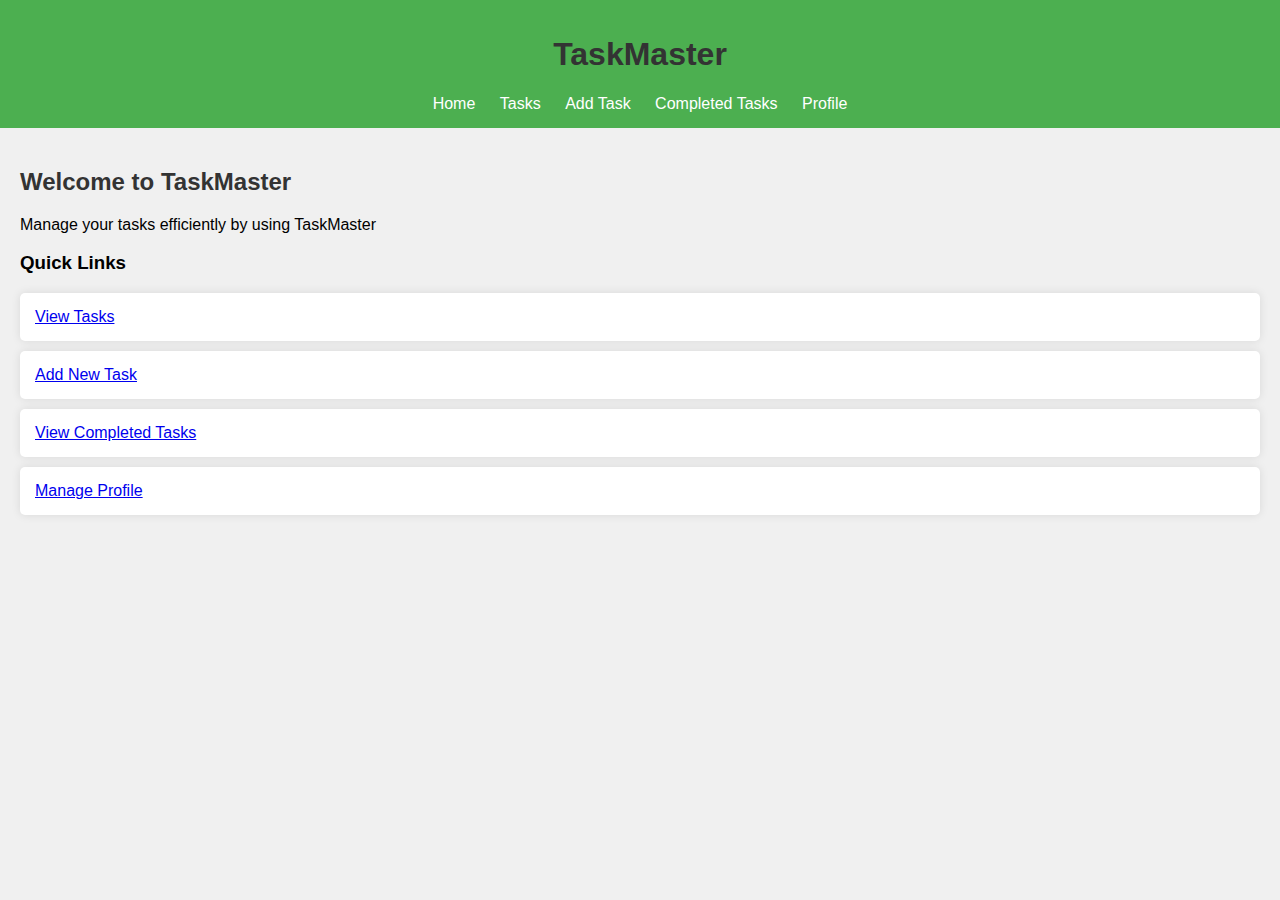
<file: index.html>
<!DOCTYPE html>
<html lang="en">
<head>
    <meta charset="UTF-8">
    <meta name="viewport" content="width=device-width, initial-scale=1.0">
    <title>TaskMaster - Home</title>
    <link rel="stylesheet" href="styles.css">
</head>
<body>
    <header>
        <h1>TaskMaster</h1>
        <nav>
            <a href="index.html">Home</a>
            <a href="tasks.html">Tasks</a>
            <a href="add_task.html">Add Task</a>
            <a href="completed_tasks.html">Completed Tasks</a>
            <a href="profile.html">Profile</a>
        </nav>
    </header>
    <main>
        <h2>Welcome to TaskMaster</h2>
        <p>Manage your tasks efficiently by using TaskMaster</p>
        <section>
            <h3>Quick Links</h3>
            <ul>
                <li><a href="tasks.html">View Tasks</a></li>
                <li><a href="add_task.html">Add New Task</a></li>
                <li><a href="completed_tasks.html">View Completed Tasks</a></li>
                <li><a href="profile.html">Manage Profile</a></li>
            </ul>
        </section>
    </main>
</body>
</html>
</file>
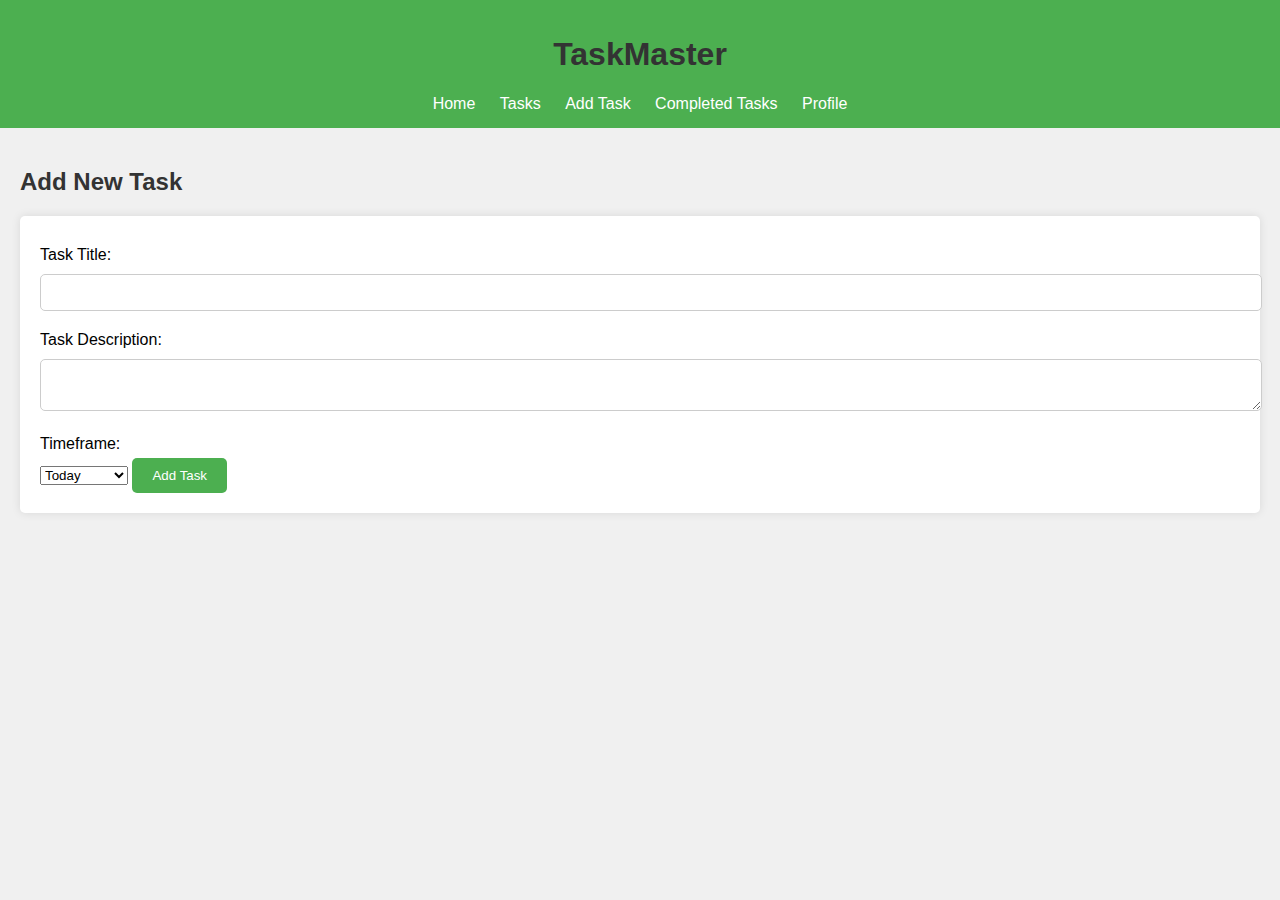
<file: add_task.html>
<!DOCTYPE html>
<html lang="en">
<head>
    <meta charset="UTF-8">
    <meta name="viewport" content="width=device-width, initial-scale=1.0">
    <title>TaskMaster - Add Task</title>
    <link rel="stylesheet" href="styles.css">
</head>
<body>
    <header>
        <h1>TaskMaster</h1>
        <nav>
            <a href="index.html">Home</a>
            <a href="tasks.html">Tasks</a>
            <a href="add_task.html">Add Task</a>
            <a href="completed_tasks.html">Completed Tasks</a>
            <a href="profile.html">Profile</a>
        </nav>
    </header>
    <main>
        <h2>Add New Task</h2>
        <form id="addTaskForm">
            <label for="taskTitle">Task Title:</label>
            <input type="text" id="taskTitle" name="taskTitle" required>
            <label for="taskDescription">Task Description:</label>
            <textarea id="taskDescription" name="taskDescription" required></textarea>
            <label for="taskTimeframe">Timeframe:</label>
            <select id="taskTimeframe" name="taskTimeframe" onchange="showCustomTimeframeInput()" required>
                <option value="Today">Today</option>
                <option value="This Week">This Week</option>
                <option value="This Month">This Month</option>
                <option value="Custom">Custom</option>
            </select>
            <input type="text" id="customTimeframe" name="customTimeframe" style="display: none;">
            <button type="submit">Add Task</button>
        </form>
    </main>
</body>
<script>
function showCustomTimeframeInput() {
    const selectElement = document.getElementById('taskTimeframe');
    const customTimeframeInput = document.getElementById('customTimeframe');
    if (selectElement.value === 'Custom') {
        customTimeframeInput.style.display = 'inline-block';
        customTimeframeInput.required = true;
    } else {
        customTimeframeInput.style.display = 'none';
        customTimeframeInput.required = false;
    }
}

document.addEventListener('DOMContentLoaded', () => {
    const addTaskForm = document.getElementById('addTaskForm');

    addTaskForm.addEventListener('submit', (e) => {
        e.preventDefault();
        const title = document.getElementById('taskTitle').value;
        const description = document.getElementById('taskDescription').value;
        let timeframe = document.getElementById('taskTimeframe').value; // Changed from const to let
        if (timeframe === 'Custom') {
            timeframe = document.getElementById('customTimeframe').value;
        }
        const tasks = JSON.parse(localStorage.getItem('tasks')) || [];
        const task = { title, description, timeframe };
        tasks.push(task);
        localStorage.setItem('tasks', JSON.stringify(tasks));
        alert('Task added successfully!');
        addTaskForm.reset();
    });
});
</script>
</html>
</file>
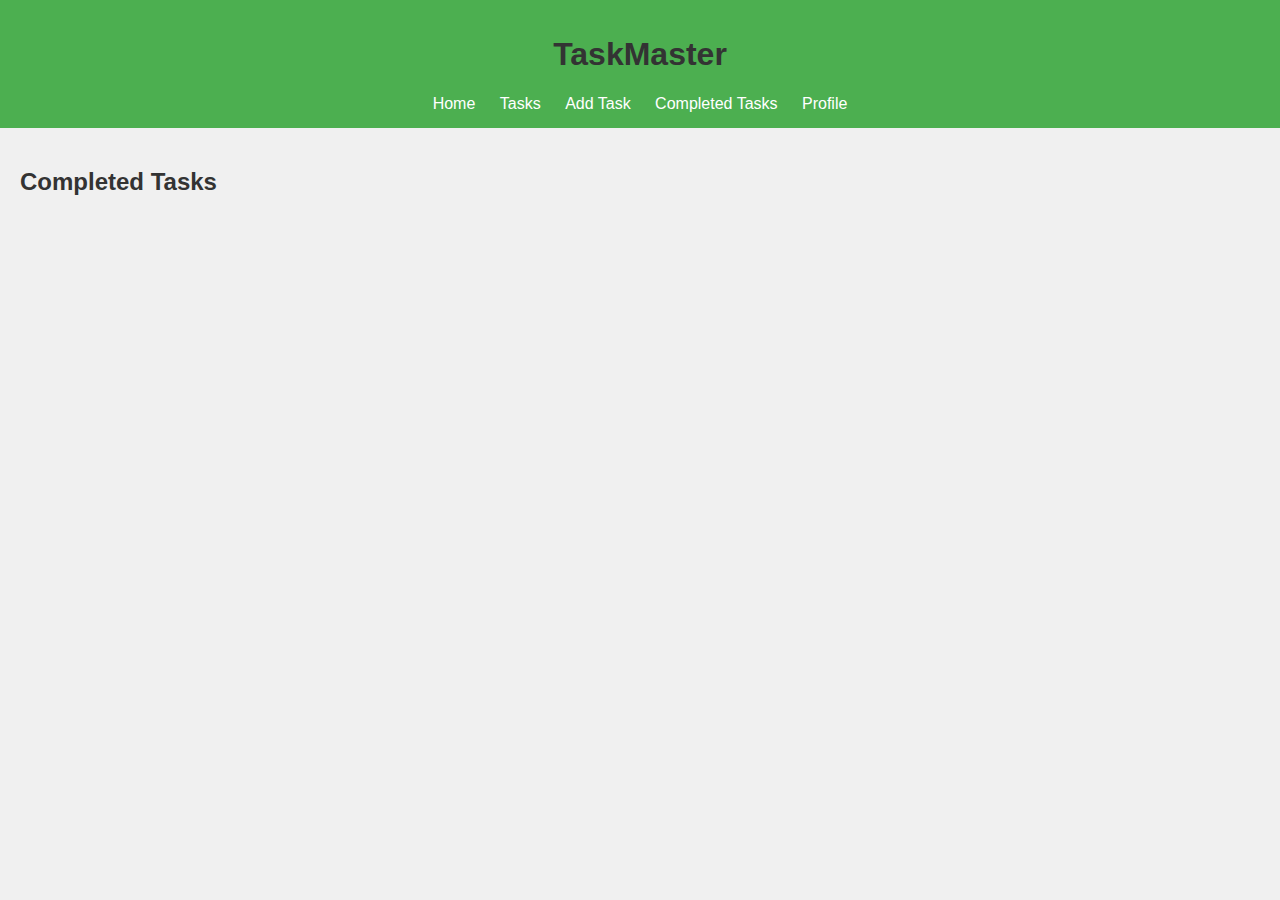
<file: completed_tasks.html>
<!DOCTYPE html>
<html lang="en">
<head>
    <meta charset="UTF-8">
    <meta name="viewport" content="width=device-width, initial-scale=1.0">
    <title>TaskMaster - Completed Tasks</title>
    <link rel="stylesheet" href="styles.css">
    <style>
        /* Additional styles */
        .task-item {
            margin-bottom: 5px; /* Adjust margin between task items */
        }

        .task-name {
            font-weight: bold; /* Make task name bold */
        }

        .task-description {
            font-size: 10px;
            color: #666;
            margin-left: 10px; /* Add margin between task name and description */
        }

        .delete-btn {
            margin-left: 10px; /* Add margin between description and delete button */
        }
    </style>
</head>
<body>
    <header>
        <h1>TaskMaster</h1>
        <nav>
            <a href="index.html">Home</a>
            <a href="tasks.html">Tasks</a>
            <a href="add_task.html">Add Task</a>
            <a href="completed_tasks.html">Completed Tasks</a>
            <a href="profile.html">Profile</a>
        </nav>
    </header>
    <main>
        <h2>Completed Tasks</h2>
        <ul id="completedTaskList">
            <!-- Completed tasks will be loaded here -->
        </ul>
    </main>
    
</body>
<script>
    document.addEventListener('DOMContentLoaded', () => {
        const completedTaskList = document.getElementById('completedTaskList');
    
        // Function to load completed tasks from local storage
        function loadCompletedTasks() {
            const completedTasks = JSON.parse(localStorage.getItem('completedTasks')) || [];
            completedTaskList.innerHTML = '';
            completedTasks.forEach((task, index) => {
                const listItem = document.createElement('li');
                listItem.classList.add('task-item'); // Add class for styling
                
                // Task name with description
                const taskDetails = document.createElement('span');
                taskDetails.classList.add('task-name');
                taskDetails.textContent = `${task.title}: ${task.description}`; // Concatenate task name and description
                listItem.appendChild(taskDetails);
                
                // Add delete button with confirmation message
                const deleteBtn = document.createElement('button');
                deleteBtn.textContent = 'Delete';
                deleteBtn.classList.add('delete-btn');
                deleteBtn.addEventListener('click', () => {
                    if (confirm(`Are you sure you want to delete the task "${task.title}"?`)) {
                        deleteCompletedTask(index);
                    }
                });
                listItem.appendChild(deleteBtn);
                
                completedTaskList.appendChild(listItem);
            });
        }
    
        // Function to delete completed task
        function deleteCompletedTask(index) {
            const completedTasks = JSON.parse(localStorage.getItem('completedTasks')) || [];
            completedTasks.splice(index, 1);
            localStorage.setItem('completedTasks', JSON.stringify(completedTasks));
            loadCompletedTasks();
        }
    
        loadCompletedTasks();
    });
</script>
</html>
</file>
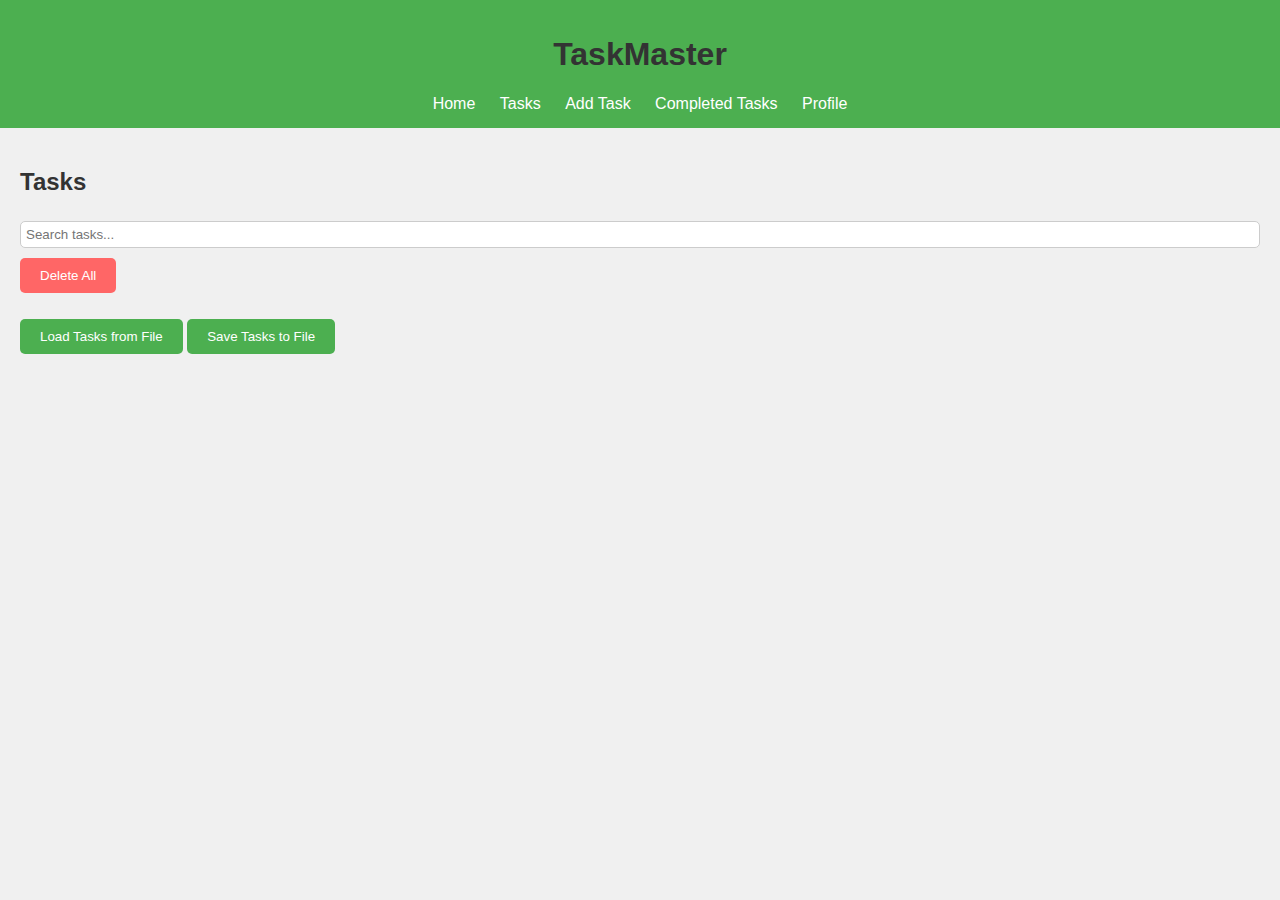
<file: tasks.html>
<!DOCTYPE html>
<html lang="en">

<head>
    <meta charset="UTF-8">
    <meta name="viewport" content="width=device-width, initial-scale=1.0">
    <title>TaskMaster - Tasks</title>
    <link rel="stylesheet" href="styles.css">
    <style>
        .task-timeframe-label {
            font-size: 12px;
            /* Smaller font size */
            color: #007bff;
            /* Adjust color if needed */
            margin-left: 20px;
            /* Add some spacing between label and timeframe */
        }

        .task-timeframe {
            font-size: 12px;
            color: #007bff;
            /* Change timeframe color */
            margin-left: 2px;
            /* Add margin between description and timeframe */
        }

        /* Styles for the search input */
        #searchInput {
            margin-bottom: 10px;
            padding: 5px;
            width: 100%;
            box-sizing: border-box;
        }

        /* Rest of the styles remain the same */
        .task-actions {
            display: flex;
            align-items: center;
        }

        .task-actions button {
            margin-left: 10px;
            cursor: pointer;
        }

        .delete-btn {
            background-color: #ff6666;
            color: white;
        }

        .task-description {
            margin-left: 10px;
            font-size: 14px;
            color: #666;
        }

        .delete-all-btn {
            background-color: #ff6666;
            color: white;
            margin-bottom: 10px;
        }
    </style>
</head>

<body>
    <header>
        <h1>TaskMaster</h1>
        <nav>
            <a href="index.html">Home</a>
            <a href="tasks.html">Tasks</a>
            <a href="add_task.html">Add Task</a>
            <a href="completed_tasks.html">Completed Tasks</a>
            <a href="profile.html">Profile</a>
        </nav>
    </header>
    <main>
        <h2>Tasks</h2>
        <input type="text" id="searchInput" placeholder="Search tasks..." oninput="filterTasks()"> <!-- Search input -->
        <button id="deleteAllBtn" class="delete-all-btn" onclick="deleteAllTasks()">Delete All</button>
        <!-- Button to delete all tasks -->
        <ul id="taskList">
            <!-- Task items will be loaded here -->
        </ul>
        <input type="file" id="fileInput" style="display:none">
        <button onclick="loadTasksFromFile()">Load Tasks from File</button>
        <button id="saveToFileBtn" onclick="saveTasksToFile()">Save Tasks to File</button>
        <!-- Button to save tasks to file -->
    </main>

</body>
<script>
    document.addEventListener('DOMContentLoaded', () => {
        loadTasks();
        document.querySelectorAll('.complete-btn').forEach((button, index) => {
            button.addEventListener('click', () => {
                if (confirm('Are you sure you want to mark this task as complete?')) {
                    completeTask(index);
                }
            });
        });
    });


    // Function to load tasks from local storage
    function loadTasks() {
        const taskList = document.getElementById('taskList');
        const tasks = JSON.parse(localStorage.getItem('tasks')) || [];
        taskList.innerHTML = '';
        tasks.forEach((task, index) => {
            const listItem = document.createElement('li');
            const taskContent = document.createElement('div');
            taskContent.classList.add('task-content');
            const taskTitle = document.createElement('span');
            taskTitle.innerHTML = `<strong>${task.title}</strong>: `;
            const taskDescription = document.createElement('span');
            taskDescription.textContent = task.description;
            taskDescription.classList.add('task-description');
            taskContent.appendChild(taskTitle);
            taskContent.appendChild(taskDescription);

            // Add timeframe
            const taskTimeframeLabel = document.createElement('span');
            taskTimeframeLabel.classList.add('task-timeframe-label');
            taskTimeframeLabel.textContent = 'Timeframe: ';
            const taskTimeframe = document.createElement('span');
            taskTimeframe.classList.add('task-timeframe');
            taskTimeframe.textContent = task.timeframe; // Assuming task.timeframe holds the timeframe value
            taskContent.appendChild(taskTimeframeLabel);
            taskContent.appendChild(taskTimeframe);

            listItem.appendChild(taskContent);
            const taskActions = document.createElement('div');
            taskActions.classList.add('task-actions');

            // Add complete button
            const completeBtn = document.createElement('button');
            completeBtn.textContent = 'Complete';
            completeBtn.addEventListener('click', () => {
                completeTask(index);
            });
            taskActions.appendChild(completeBtn);

            // Add delete button
            const deleteBtn = document.createElement('button');
            deleteBtn.textContent = 'Delete';
            deleteBtn.classList.add('delete-btn');
            deleteBtn.addEventListener('click', () => {
                confirmDeleteTask(index);
            });
            taskActions.appendChild(deleteBtn);

            listItem.appendChild(taskActions);
            taskList.appendChild(listItem);
        });
    }

    // Function to save tasks to a file
    function saveTasksToFile() {
        const tasks = JSON.parse(localStorage.getItem('tasks')) || [];
        const data = tasks.map(task => `${task.title}: ${task.description} (Timeframe: ${task.timeframe})`).join("\n\n"); // Separate each task with two newline characters
        const blob = new Blob([data], { type: 'text/plain' });
        const url = window.URL.createObjectURL(blob);
        const a = document.createElement('a');
        a.href = url;
        a.download = 'tasks.txt';
        document.body.appendChild(a);
        a.click();
        window.URL.revokeObjectURL(url);
    }

    // Function to load tasks from a file
    // Function to load tasks from a file
    function loadTasksFromFile() {
        const fileInput = document.getElementById('fileInput');
        fileInput.click();
        fileInput.addEventListener('change', () => {
            const file = fileInput.files[0];
            const reader = new FileReader();
            reader.onload = function (event) {
                const loadedTasks = event.target.result.split('\n\n').map(taskStr => {
                    const [taskDesc, timeframeStr] = taskStr.split(' (Timeframe: '); // Split to extract description and timeframe
                    const [title, description] = taskDesc.split(': '); // Split to extract title and description
                    const timeframe = timeframeStr ? timeframeStr.slice(0, -1) : ''; // Remove the closing parenthesis
                    return { title, description, timeframe };
                });

                const existingTasks = JSON.parse(localStorage.getItem('tasks')) || [];

                // Check if any task from the loaded file already exists
                const duplicateTasks = loadedTasks.filter(loadedTask => {
                    return existingTasks.some(existingTask => existingTask.title === loadedTask.title);
                });

                if (duplicateTasks.length > 0) {
                    alert('Some tasks from the loaded file already exist.');
                } else {
                    // Add the loaded tasks to the existing tasks
                    const tasks = existingTasks.concat(loadedTasks);
                    localStorage.setItem('tasks', JSON.stringify(tasks));
                    loadTasks();
                }
            };
            reader.readAsText(file);
        });
    }

    // Function to mark task as complete
    function completeTask(index) {
        const tasks = JSON.parse(localStorage.getItem('tasks')) || [];
        const completedTasks = JSON.parse(localStorage.getItem('completedTasks')) || [];
        completedTasks.push(tasks.splice(index, 1)[0]);
        localStorage.setItem('tasks', JSON.stringify(tasks));
        localStorage.setItem('completedTasks', JSON.stringify(completedTasks));
        loadTasks(); // Reload tasks on the current page
        loadCompletedTasks(); // Load completed tasks on the completed tasks page
    }
    

    // Function to delete task with confirmation
    function confirmDeleteTask(index) {
        const taskTitle = JSON.parse(localStorage.getItem('tasks'))[index].title;
        if (confirm(`Are you sure you want to delete the task "${taskTitle}"?`)) {
            deleteTask(index);
        }
    }

    // Function to delete task
    function deleteTask(index) {
        const tasks = JSON.parse(localStorage.getItem('tasks')) || [];
        tasks.splice(index, 1);
        localStorage.setItem('tasks', JSON.stringify(tasks));
        loadTasks();
    }

    // Function to delete all tasks
    function deleteAllTasks() {
        if (confirm('Are you sure you want to delete all tasks?')) {
            localStorage.removeItem('tasks');
            loadTasks();
        }
    }// Function to filter tasks based on search query
    function filterTasks() {
        const query = document.getElementById('searchInput').value.toLowerCase();
        const taskItems = document.querySelectorAll('#taskList li');
        taskItems.forEach(taskItem => {
            const taskTitle = taskItem.querySelector('strong').textContent.toLowerCase();
            const taskDescription = taskItem.querySelector('.task-description').textContent.toLowerCase();
            if (taskTitle.includes(query) || taskDescription.includes(query)) {
                taskItem.style.display = 'block';
            } else {
                taskItem.style.display = 'none';
            }
        });
    }

    // Function to make task items draggable
    function makeTaskDraggable() {
        const taskList = document.getElementById('taskList');
        Array.from(taskList.children).forEach(taskItem => {
            taskItem.draggable = true;
            taskItem.addEventListener('dragstart', (e) => {
                e.dataTransfer.setData('text/plain', taskItem.id);
            });
        });
    }

    // Function to handle dropping tasks
    function handleDrop(e) {
        e.preventDefault();
        const droppedItemId = e.dataTransfer.getData('text/plain');
        const droppedItem = document.getElementById(droppedItemId);
        const taskList = document.getElementById('taskList');
        taskList.appendChild(droppedItem);
    }

    // Add event listeners for drag and drop
    document.addEventListener('DOMContentLoaded', () => {
        const taskList = document.getElementById('taskList');
        taskList.addEventListener('dragover', (e) => {
            e.preventDefault();
        });
        taskList.addEventListener('drop', handleDrop);
        makeTaskDraggable();
    });
   

</script>

</html>
</file>
<file: styles.css>
/* styles.css */

body {
    font-family: Arial, sans-serif;
    margin: 0;
    padding: 0;
    background-color: #f0f0f0;
}

header {
    background-color: #4CAF50;
    color: white;
    padding: 15px 0;
    text-align: center;
}

nav a {
    color: white;
    margin: 0 10px;
    text-decoration: none;
}

main {
    padding: 20px;
}

h1, h2 {
    color: #333;
}

form {
    background-color: white;
    padding: 20px;
    border-radius: 5px;
    box-shadow: 0 0 10px rgba(0, 0, 0, 0.1);
}

label {
    display: block;
    margin: 10px 0 5px;
}

input, textarea {
    width: 100%;
    padding: 10px;
    margin: 5px 0 10px;
    border: 1px solid #ccc;
    border-radius: 5px;
}

button {
    background-color: #4CAF50;
    color: white;
    padding: 10px 20px;
    border: none;
    border-radius: 5px;
    cursor: pointer;
}

button:hover {
    background-color: #45a049;
}

ul {
    list-style-type: none;
    padding: 0;
}

li {
    background-color: white;
    margin: 10px 0;
    padding: 15px;
    border-radius: 5px;
    box-shadow: 0 0 10px rgba(0, 0, 0, 0.1);
    display: flex;
    justify-content: space-between;
    align-items: center;
}
</file>
